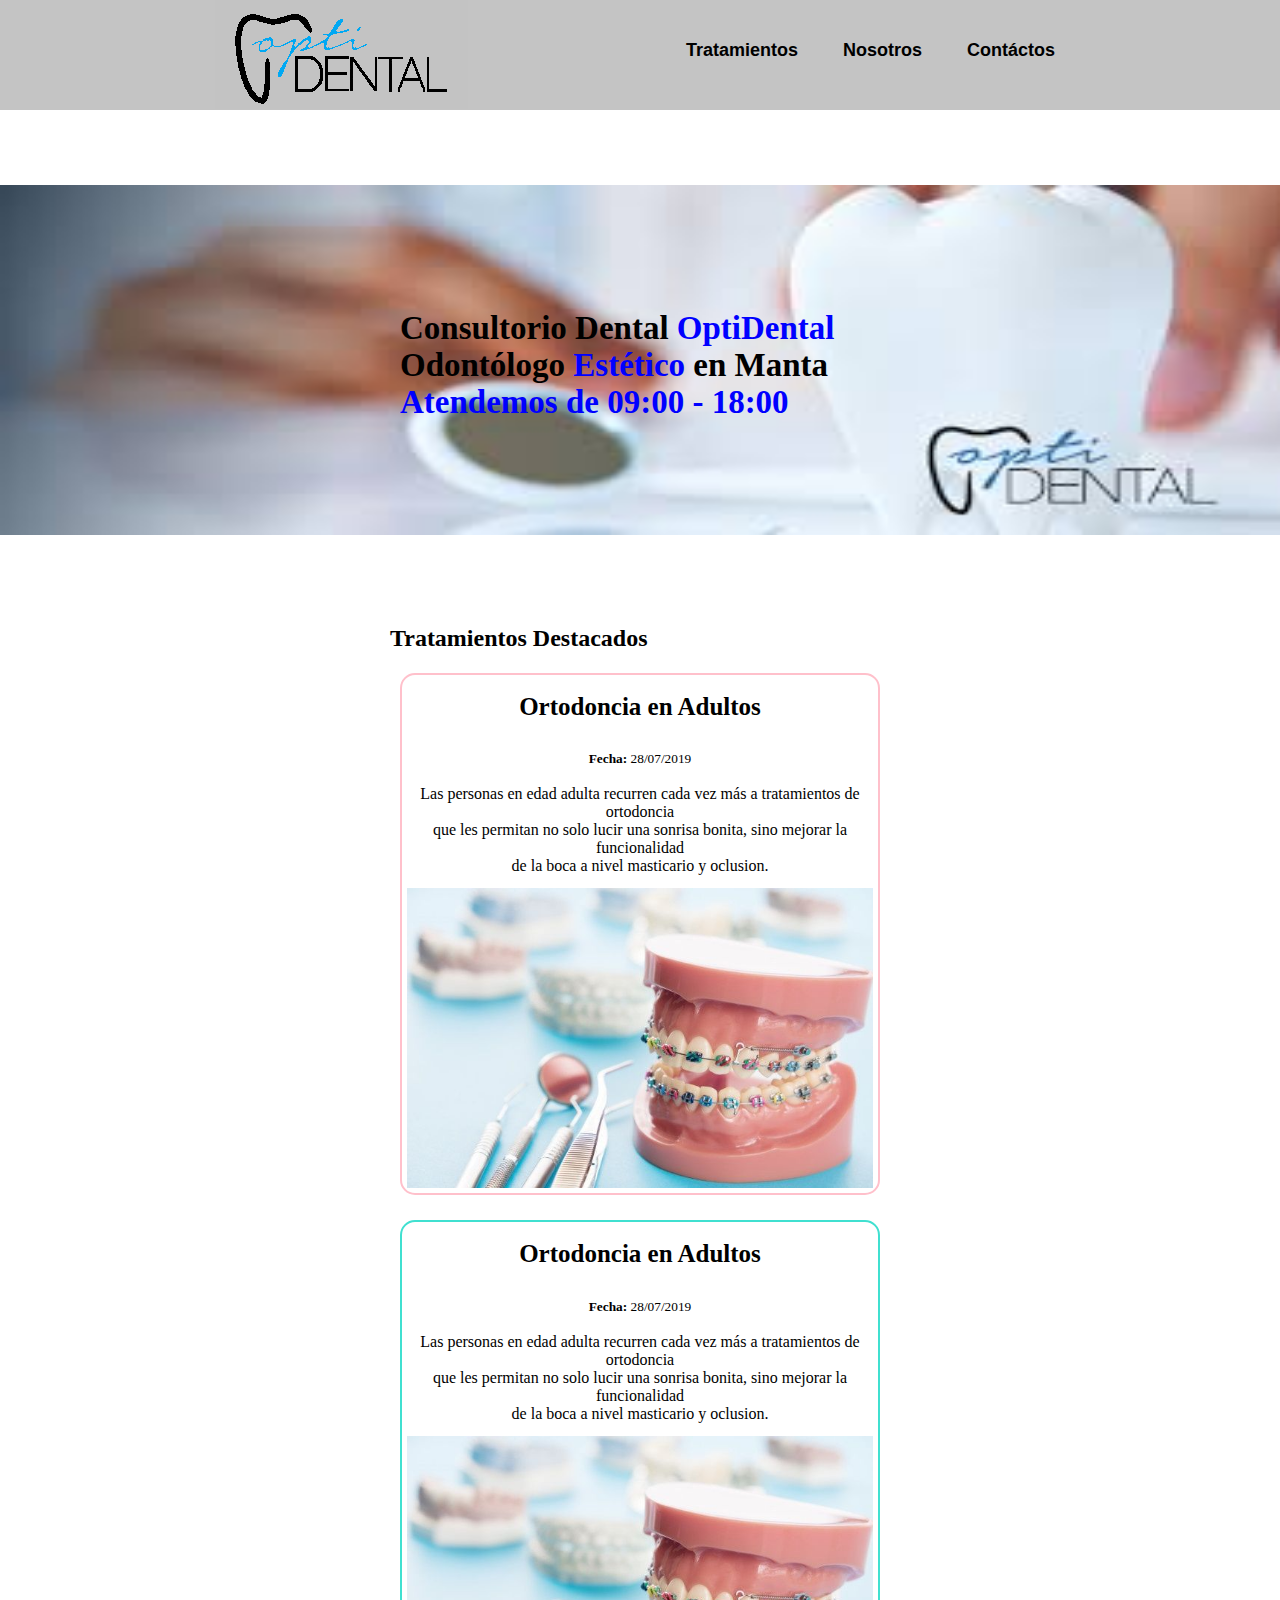
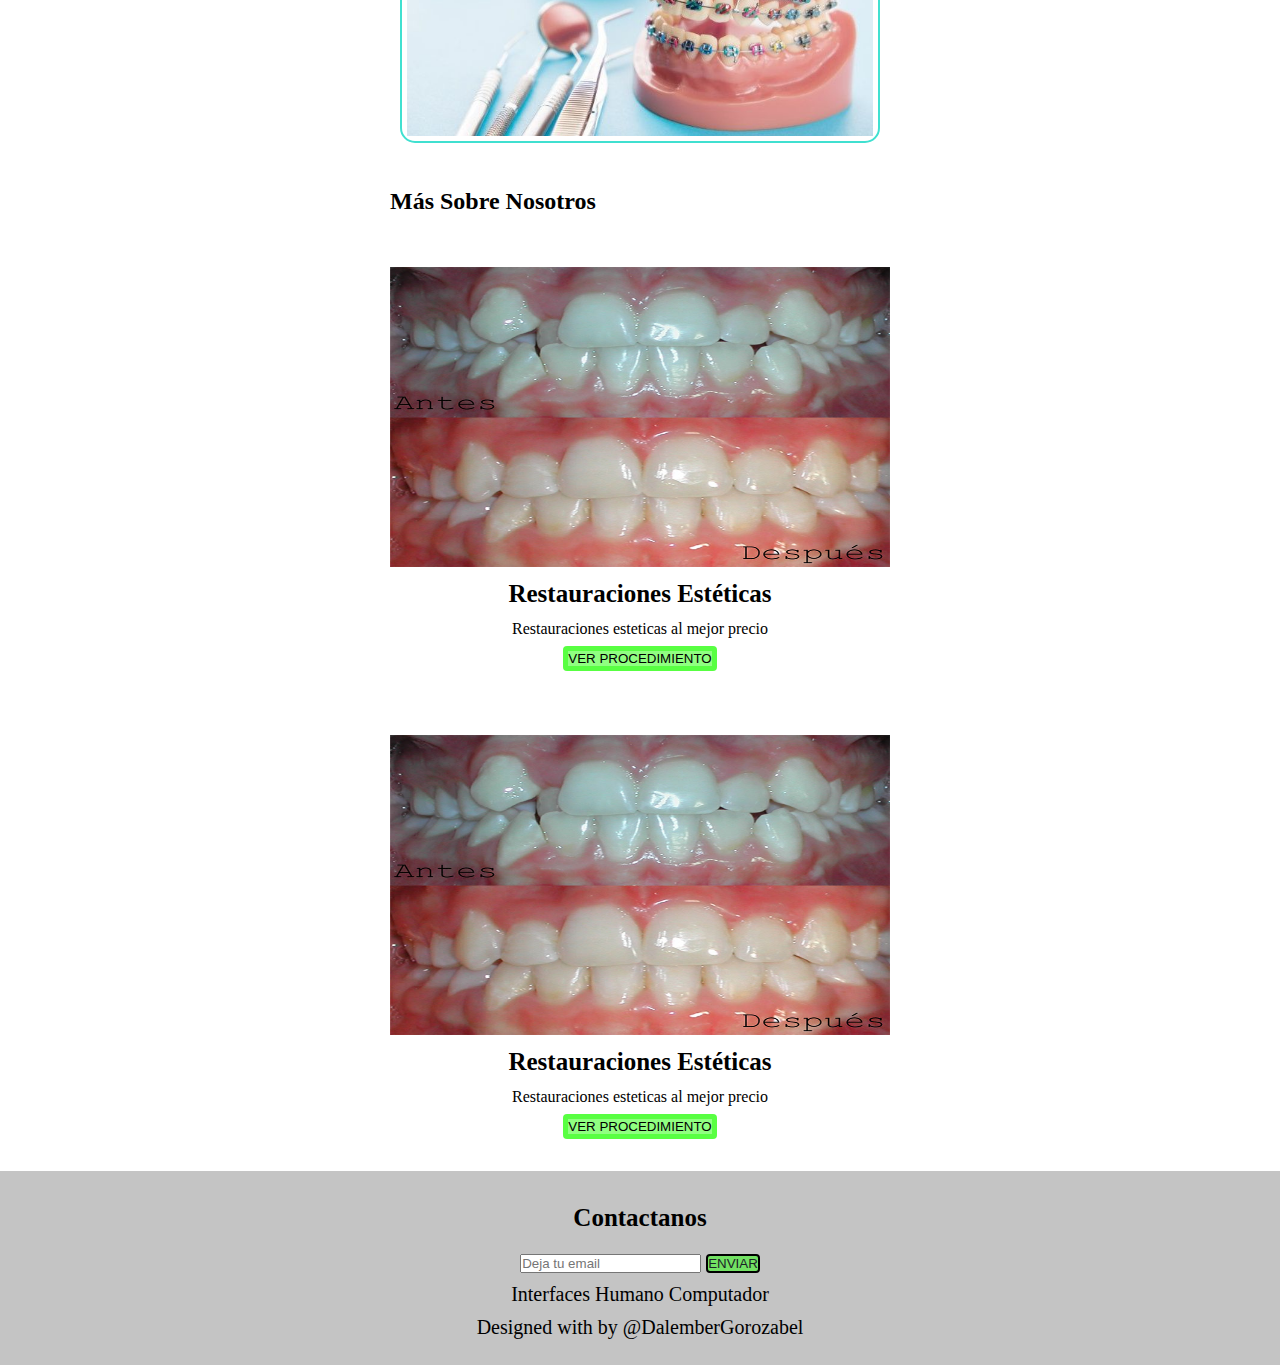
<file: index.html>
<!DOCTYPE.html>
<html>
    <head> 
        <title>
            OptiDental
        </title>
        <link rel="stylesheet" href="Css/estilos.css">
    </head>

    <body>
        <header>
            
            <!--Este es la imagen del logo-->
            <section id="logo">
                <a href="index.html"><img src="logo2.png" alt="logo"></a>
            </section>
            <!--Este es la imagen del logo-->
            <nav>
                <ul>    
                    <!--El div define la posicion de la tres letras -->
                    <li><a href="#" style="color: black;" > Tratamientos </a></li>

                    <li><a href="#" style="color: black;" > Nosotros </a></li>

                    <li><a href="#" style="color: black;" > Contáctos </a></li> 
                    <!--El div define la posicion de la tres letras -->   
                </ul>
            </nav>
            
        </header>
    </body>

    <!--Centrado de la pagina-->
    <body>
        <section id="centro">
        <!--<section>Seccion Principal</section>-->
            <h1 style="color: black;">Consultorio Dental  <strong style="color: blue;"> OptiDental </strong> <br/> Odontólogo <strong style="color: blue;">Estético</strong> en Manta <br> <strong style="color: blue;"> Atendemos de 09:00 - 18:00 </strong></h1>
            <section id="portada">
            <img src="Imagenes/optidental.png" alt="imagen de portada" width="1500" height="350">
            </section>
        </section>
    <!--Centrado de la pagina-->

        














        <section> <!--Seccion Tratamientos-->
            <header>
                <h2>
                    Tratamientos Destacados
                </h2>
            </header>





                <center>
            <div>
                <article class="testbox1">
                    <h3>
                        Ortodoncia en Adultos
                    </h3>
                    <br><p> <Small> <strong> Fecha: </strong> 28/07/2019 </Small></p></br>
                    <p>
                        <p>Las personas en edad adulta recurren cada vez más a tratamientos de ortodoncia </p>
                        <p>que les permitan no solo lucir una sonrisa bonita, sino mejorar la funcionalidad</p>
                        <p>de la boca a nivel masticario y oclusion.</p>
                    </p>
                        <img src="Imagenes/ortodoncia1.png" alt="Tratamientos de Ortodoncia" width="500" height="300">
                </article>
                
            

            
                
                <article class="testbox2">
                    <h3>
                        Ortodoncia en Adultos
                    </h3>
                    <br><p><Small> <strong> Fecha: </strong> 28/07/2019 </Small></p></br>
                    <p>
                        <p>Las personas en edad adulta recurren cada vez más a tratamientos de ortodoncia </p>
                        <p>que les permitan no solo lucir una sonrisa bonita, sino mejorar la funcionalidad</p>
                        <p>de la boca a nivel masticario y oclusion.</p>
                    </p>
                        <img src="Imagenes/ortodoncia1.png" alt="Tratamientos de Ortodoncia" width="500" height="300">
                </article>
            </div>
                </center>
        </section>
            




















    <div class="container">
        <section>
            <header>
            <h2>
                Más Sobre Nosotros
            </h2>
            </header>

<center>
                <div class="item" id="item1">
                    <section>
                    <figure>
                        <img src="Imagenes/RESTAURACION.png" alt="Restauraciones" width="500" height="300">
                    </figure>
                    <h3>
                        Restauraciones Estéticas
                    </h3>
                    <p>Restauraciones esteticas al mejor precio</p>
                    
                    <button>Ver Procedimiento</button>
                </div>
            

                <div class="item" id="item2">
                    <figure>
                        <img src="Imagenes/RESTAURACION.png" alt="Restauraciones" width="500" height="300">
                    </figure>
                    <h3>
                        Restauraciones Estéticas
                    </h3>
                    <p>Restauraciones esteticas al mejor precio</p>
                    <button>Ver Procedimiento</button>
                </div>
</center>
                    <!--<br><a href="">Llamar</a></br>-->
        </section>
            
    </div>














<center>
    <div class="Contactanos">
        <section>
                <h3>Contactanos</h3>
                <input type="text" placeholder="Deja tu email">
                <button>Enviar</button>
        </section>
    
        <footer>Interfaces Humano Computador</footer>
        <footer>Designed with by @DalemberGorozabel</footer>
    </div>
</center>
    </body>
</html>
</file>
<file: Css/estilos.css>
*{
    margin: 0%;
    padding: 0%;
}

                                    /*Posiscion de las tres letras*/
header nav ul{
    list-style: none;
    padding-right: 200px;
    background-color: rgba(125, 125, 125, 0.450);
    height: 110px;
    text-align: right;
    font-family: verdana, Arial, Helvetica;
    font-weight: bold;
    padding-top: 40px;
    box-sizing: border-box;
}

header ul li{
    display: inline; 
}

header a{
    font-size: 18px;
    text-decoration: none;
    color: #fff;
    text-emphasis: none;
    padding-left: 15px;
    text-align: right;
    padding-right: 25px; 
}
                                     /*Posiscion de las tres letras*/



                                    /*Este es el logo*/
#logo{
    /*anchura del logo*/
    width: 300px;
    /*Altura del logo*/
    height: 100;
    /*es foltante a la derecha se puede agregar entre la imagen*/
    float: left;
    /*tiene un margen de izquierda a derecha de 200 pixeles*/
    margin-left: 200px;
    /*no afecta las otras cajas si se llega a modificar*/
    box-sizing: border-box;
}
                                    /*Este es el logo*/


















                                     /*Centrado de la pagina*/
section h1{
    /*Posicion de la imagen*/
    position:relative;
    /* Posicion de la letra en la imagen*/
    top: 200px;
    /*Espacio de la letra sobre la imagen*/
    margin-left:400px;
    /*Altura de la imagen*/
    height: 5px;
    /*No se salga de su margen*/
    box-sizing: border-box;
    /*Tipo de letra*/
    font-family: 'Times New Roman';
    /*Para ponerlo en negrita*/
    font-weight: bold;
    /*Tamaño de la letra*/
    font-size: 33px;
}



#portada{
    display: flex;
    justify-content: center;
    align-items: center;
    box-sizing: border-box;
    height: 490px;
}
                                     /*centrado de la pagina*/


















        /*Controla el color tamaño, etc de Tratamientos Destacados y Mas sobre Nosotros*/
/*Centro de la pagina*/
body section h2{
    color: black;
    border: white;
    width: 500px;
    /*da espacio al margen de izquierda a derecha*/
    margin-left: 390px;
    /*Da espacio entre las letras*/
    line-height: 50pt;
}
        /*Controla el color tamaño, etc de Tratamientos Destacados y Mas sobre Nosotros*/

















        /*h3 es ortodoncia de adulto y restauraciones esteticas*/
div h3{
    line-height: 40pt;
    font-size: 25px;
    font-family: 'Times New Roman';
    /*Separacion de las letras*/
}
        /*h3 es ortodoncia de agulto y restauraciones esteticas*/










        /*Para agregar cajas o margenes*/
.testbox1{
    margin: 25px;
    float:none;
    border-radius: 15px;
    border: pink 2px solid;
    margin-left: 400;
    margin-right: 400;
    padding: 5px;
    /*sirva para dar el margen de arriba a bajo de la caja*/
    margin-top: 1px;
    max-width: 100%;
}
.testbox2{
    margin: 25px;
    float:none;
    border-radius: 15px;
    border: turquoise 2px solid;
    margin-left: 400;
    margin-right: 400;
    padding: 5px;
    /*sirva para dar el margen de arriba a bajo de la caja*/
    margin-top: 1px;
    max-width: 100%;
}
        /*Para agregar cajas o margenes*/









        /*fecha y descripcion de la imagen de lo odontologico*/
div article p {
    max-width: 100%;
}
        /*fecha y descripcion de la imagen de lo odontologico*/










        /*Separación de la imagen*/
div article img{

    line-height: 30pt;
    margin-top: 10pt;
    box-sizing: border-box;
    max-width: 100%;
}
        /*Separación de la imagen*/
    











        /*Contenedores*/
.item{
    justify-content: flex-start;
    margin: auto;
    width: 500px;
    padding: 2em;
    font-family: 'Times New Roman';
    
    
}

button{
    margin-top: 8px;
    color: rgba(30, 255, 0, 0.493);
    background: transparent;
    border: 5px solid rgba(30, 255, 0, 0.493);
    border-radius: 4px;
    background-color: rgba(30, 255, 0, 0.493);
    color: black;
    cursor: pointer;
    transition-duration: 0.4s ;
    text-decoration: none;
    text-transform: uppercase;

}
 .contactanos button{
     border:2px solid black;
     color: #1b2127;
     background-color: rgba(30, 255, 0, 0.493);
 }



.contactanos{
    float: none;
    padding: 1em;
    background-color:rgba(125, 125, 125, 0.450);
    margin:auto;
    flex-direction: column;
    line-height: 25pt;
    font-size: 20px;
    
}
</file>
